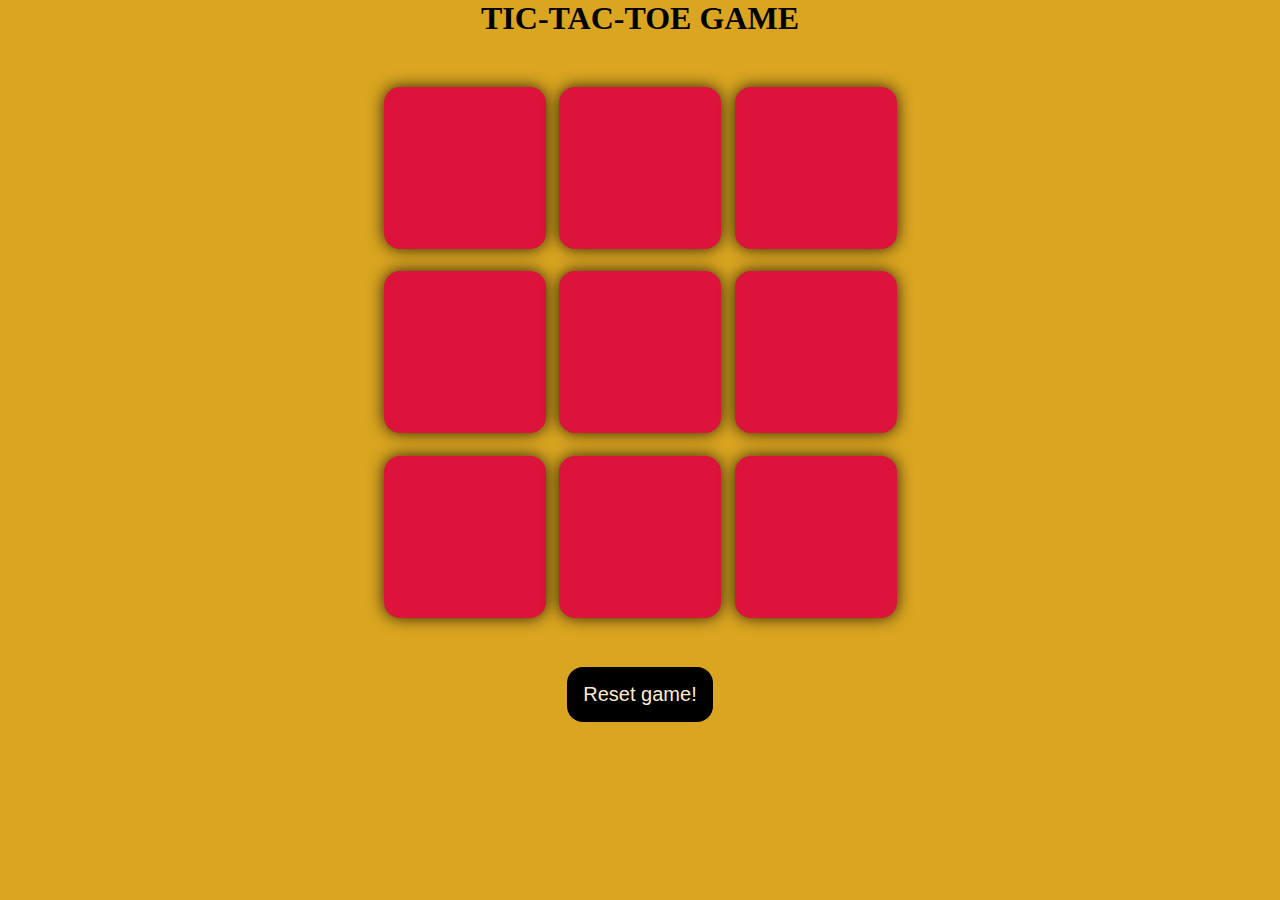
<file: tictactoe.html>
<!DOCTYPE html>
<html lang="en">
  <head>
    <meta charset="UTF-8" />
    <meta name="viewport" content="width=device-width, initial-scale=1.0" />
    <title>tic tac toe game</title>
    <link rel="stylesheet" href="tictactoestyle.css" />
  </head>
  <body>
    <div class="msg-container hide">
      <p id="msg">WINNER</p>
      <button id="new-btn">NEW GAME</button>
    </div>
    <h1>TIC-TAC-TOE GAME</h1>
    <main>
      <div class="container">
        <div class="game">
          <button class="box"></button>
          <button class="box"></button>
          <button class="box"></button>
          <button class="box"></button>
          <button class="box"></button>
          <button class="box"></button>
          <button class="box"></button>
          <button class="box"></button>
          <button class="box"></button>
        </div>
      </div>
      <button id="resetbtn">Reset game!</button>
    </main>
    <script src="tictactoe.js"></script>
  </body>
</html>
</file>
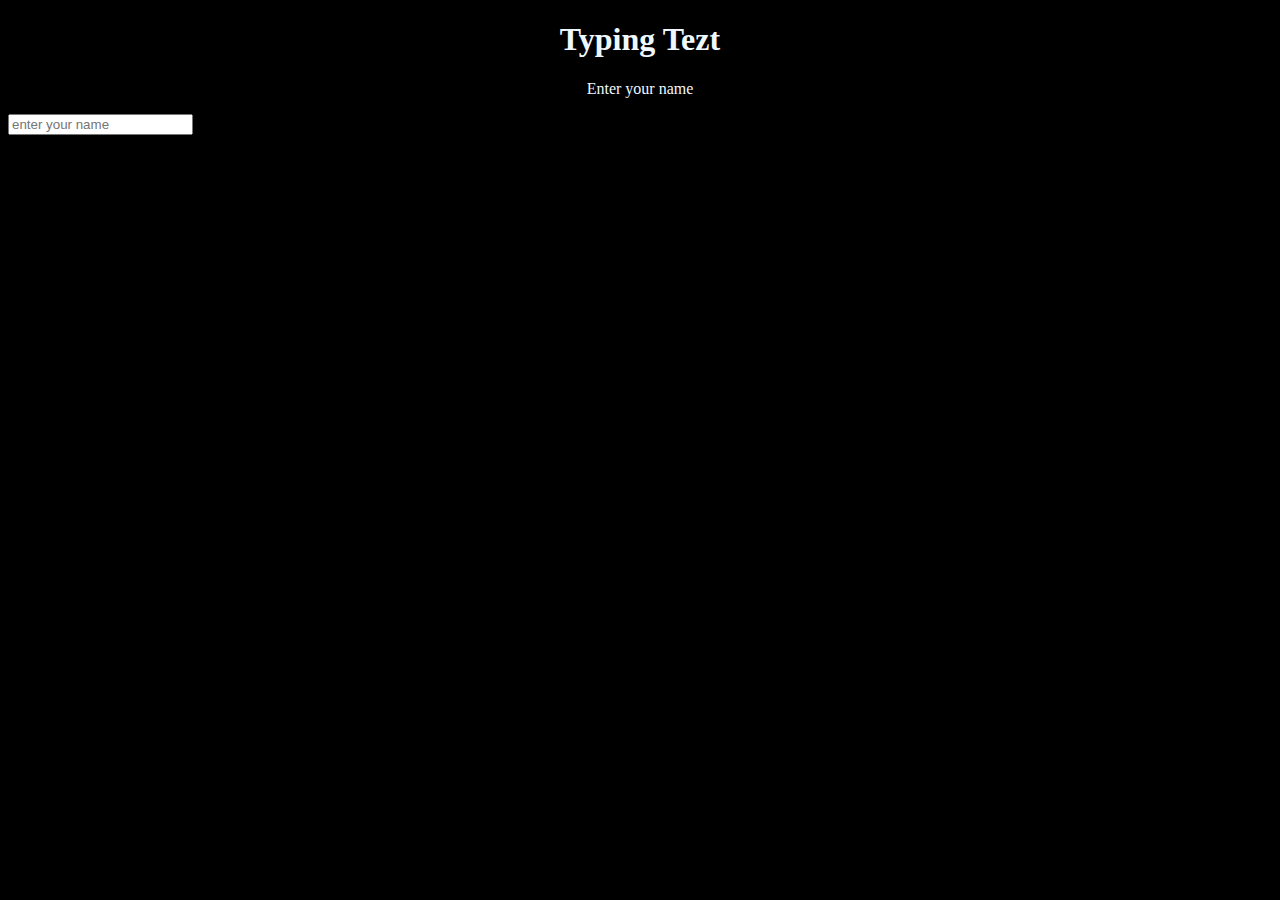
<file: typingtest.html>
<!DOCTYPE html>
<html lang="en">
  <head>
    <meta charset="UTF-8" />
    <meta name="viewport" content="width=device-width, initial-scale=1.0" />
    <title>TypingTezt</title>
  </head>
  <link rel="stylesheet" href="typingTest.css" />
  <body>
    <h1 align="center">Typing Tezt</h1>
    <p align="center">Enter your name</p>
    <div class="container">
      <input class="input-box" type="text" placeholder="enter your name" />
    </div>
  </body>
</html>
</file>
<file: tictactoestyle.css>
*{
    margin: 0;
    padding: 0;
}

body{
    background-color: goldenrod;
    text-align: center;
    color:black;
    justify-content: center;
    align-items: center;
}

.container{
    height: 70vh;
    display: flex;
    flex-wrap: wrap;
    justify-content: center;
    align-items: center;
    gap: 1.5vmin;
}

.box {
    height: 18vmin;
    width: 18vmin;
    border-radius: 1rem;
    justify-content: center;
    align-items: center;
    border: none;
    box-shadow: 0 0 1rem rgba(0, 0, 0, 0.8);
    font-size: 50px;
    color: blanchedalmond;
    background-color: crimson;
}

.game{
    height: 60vmin;
    width: 60vmin;
    display: flex;
    flex-wrap: wrap;
    justify-content: center;
    align-items: center;
    gap: 1.5vmin;
}

#resetbtn{
    padding: 1rem;
    font-size: 1.25rem;
    background-color: black;
    border-radius: 1rem;
    color: blanchedalmond;
    border: none;
}

#new-btn{
    padding: 1rem;
    font-size: 1.25rem;
    background-color: black;
    border-radius: 1rem;
    color: blanchedalmond;
    border: none;
}

#msg{
    color: whitesmoke;
    font-size: 30px;
}

.msg-container {
    height: 80vmin;
    display: flex;
    justify-content: center;
    align-items: center;
    flex-direction: column;
    gap: 4rem;
}

.hide{
display: none;
}
</file>
<file: typingTest.css>
body {
background: #000;
color: aliceblue;
}
input-box {
    background-color: whitesmoke;
    color: darkslategray;
    display: block;
    margin: 0 auto;
    width: 200px;
}
</file>
